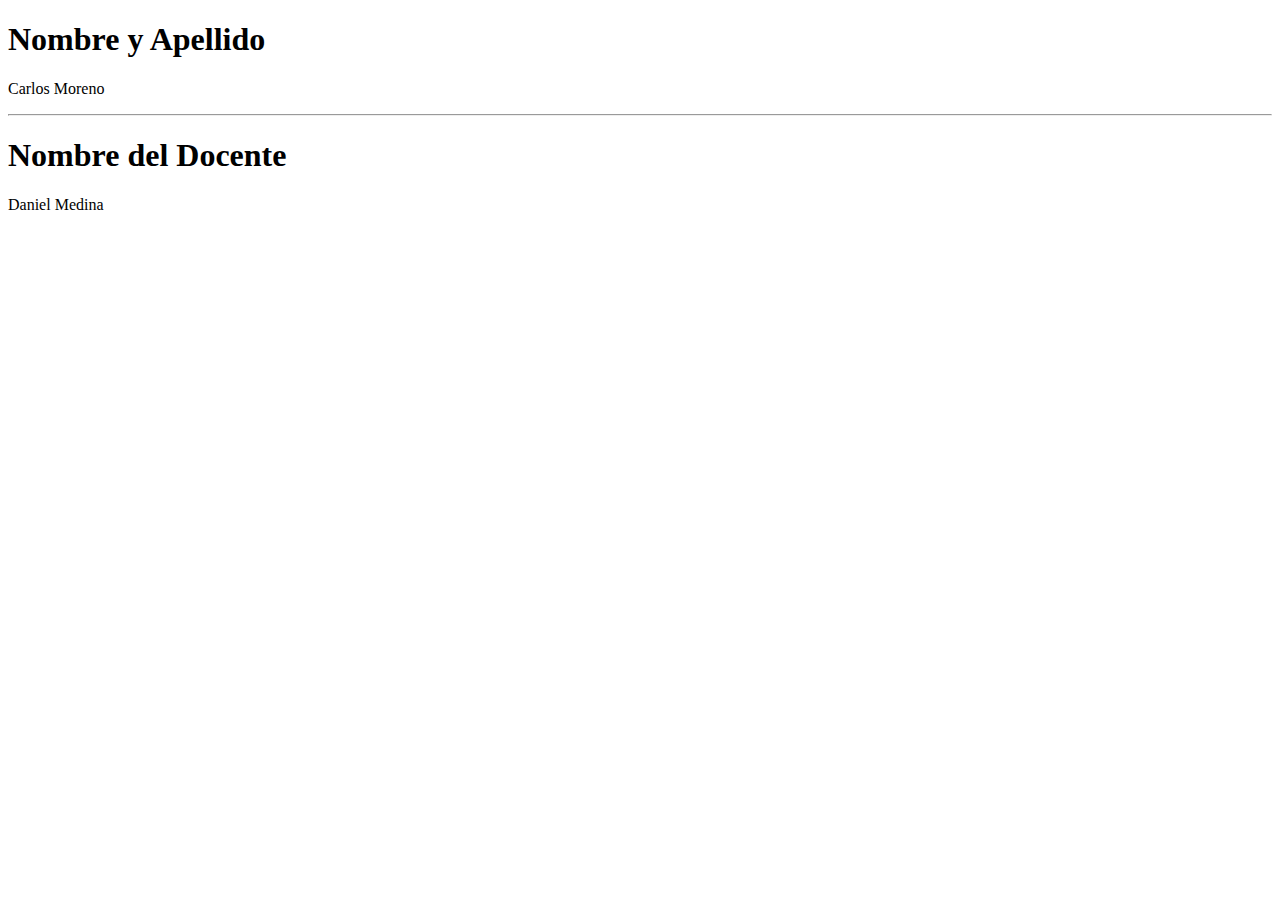
<file: clase-01/index.html>
<!DOCTYPE html>
<html lang="en">
<head>
    <meta charset="UTF-8">
    <meta http-equiv="X-UA-Compatible" content="IE=edge">
    <meta name="viewport" content="width=device-width, initial-scale=1.0">
    <title>Actividad Clase 1</title>
</head>
<body>
    <h1>Nombre y Apellido</h1>
    <p>Carlos Moreno</p>

    <hr>

    <h1>Nombre del Docente</h1>
    <p>Daniel Medina</p>
    
    
</body>
</html>
</file>
